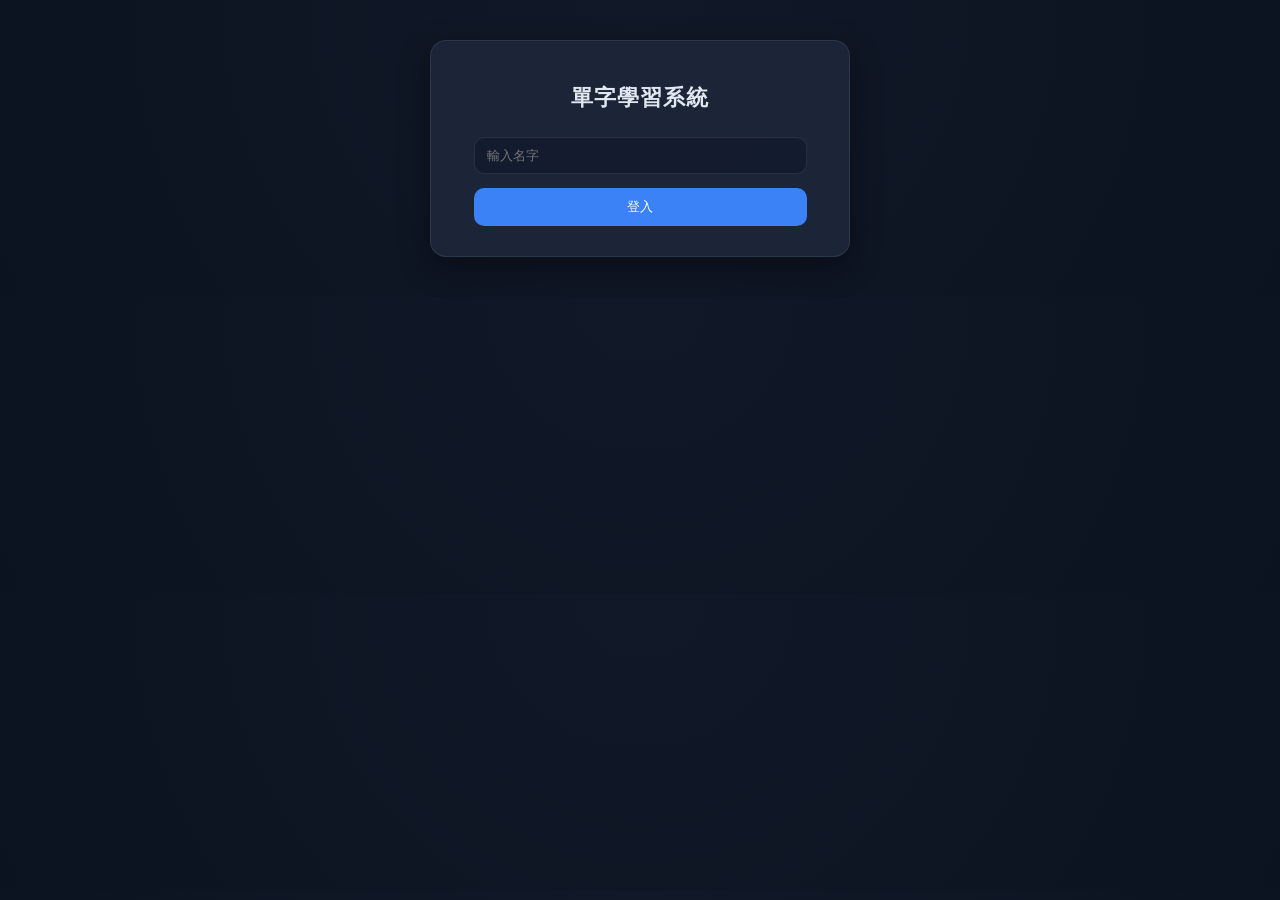
<file: index.html>
<!DOCTYPE html>
<html>
<head>
<meta charset="utf-8">
<title>單字學習系統</title>
<link rel="stylesheet" href="style.css">
</head>

<body>

<div class="card">

<h2>單字學習系統</h2>

<!-- 登入 -->
<div id="loginBox">
    <input id="nameInput" placeholder="輸入名字">
    <button onclick="login()">登入</button>
</div>

<!-- 主系統 -->
<div id="app" style="display:none">

    <div id="userInfo"></div>

    <select id="lesson">
        <option value="L4">L4</option>
        <option value="L5">L5</option>
    </select>

    <h3 id="question"></h3>

    <input id="answerInput" placeholder="輸入英文">

    <button onclick="submit()">送出</button>
    <button onclick="nextWord()">下一題</button>

    <div id="result"></div>


    <button onclick="logout()">登出</button>

</div>

</div>

<script src="db.js"></script>
<script src="vocab.js"></script>
<script src="app.js"></script>

</body>
</html>
</file>
<file: style.css>
:root {
    --bg: #0b1220;
    --card: rgba(30, 41, 59, 0.85);
    --card-border: rgba(148, 163, 184, 0.15);
    --text: #e2e8f0;
    --muted: #94a3b8;
    --primary: #3b82f6;
    --primary-hover: #2563eb;
    --danger: #ef4444;
    --success: #22c55e;
}

* {
    box-sizing: border-box;
}

body {
    margin: 0;
    background: radial-gradient(circle at top, #111827, var(--bg));
    color: var(--text);
    font-family: "Segoe UI", Arial, sans-serif;
}

/* 卡片 */
.card {
    width: 420px;
    margin: 40px auto;
    padding: 24px;
    border-radius: 16px;

    background: var(--card);
    border: 1px solid var(--card-border);

    box-shadow: 0 10px 30px rgba(0,0,0,0.4);
    backdrop-filter: blur(10px);

    text-align: center;
}

/* 標題 */
h2 {
    margin-bottom: 16px;
    font-size: 22px;
    letter-spacing: 1px;
}

h3 {
    margin: 14px 0;
}

/* input */
input, select {
    width: 90%;
    padding: 10px 12px;
    margin: 8px 0;

    border-radius: 10px;
    border: 1px solid var(--card-border);

    background: rgba(15, 23, 42, 0.6);
    color: var(--text);

    outline: none;
    transition: 0.2s;
}

input:focus, select:focus {
    border-color: var(--primary);
    box-shadow: 0 0 0 2px rgba(59,130,246,0.2);
}

/* 按鈕 */
button {
    width: 90%;
    padding: 10px 12px;
    margin: 6px 0;

    border-radius: 10px;
    border: none;

    background: var(--primary);
    color: white;

    cursor: pointer;
    font-weight: 500;

    transition: 0.2s;
}

button:hover {
    background: var(--primary-hover);
    transform: translateY(-1px);
}

button:active {
    transform: scale(0.98);
}

/* 危險按鈕 */
button.danger {
    background: var(--danger);
}

button.danger:hover {
    background: #dc2626;
}

/* 成功提示 */
.success {
    color: var(--success);
}

/* 錯誤提示 */
.error {
    color: var(--danger);
}

/* 文字輔助 */
#userInfo {
    margin-bottom: 10px;
    color: var(--muted);
    font-size: 14px;
}

#result {
    margin-top: 10px;
    font-size: 16px;
}

/* 登入區 */
#loginBox {
    margin-top: 10px;
}

/* 圖表 */
canvas {
    margin-top: 20px;
    max-width: 100%;
}

/* 下拉選單 */
select {
    cursor: pointer;
}
</file>
